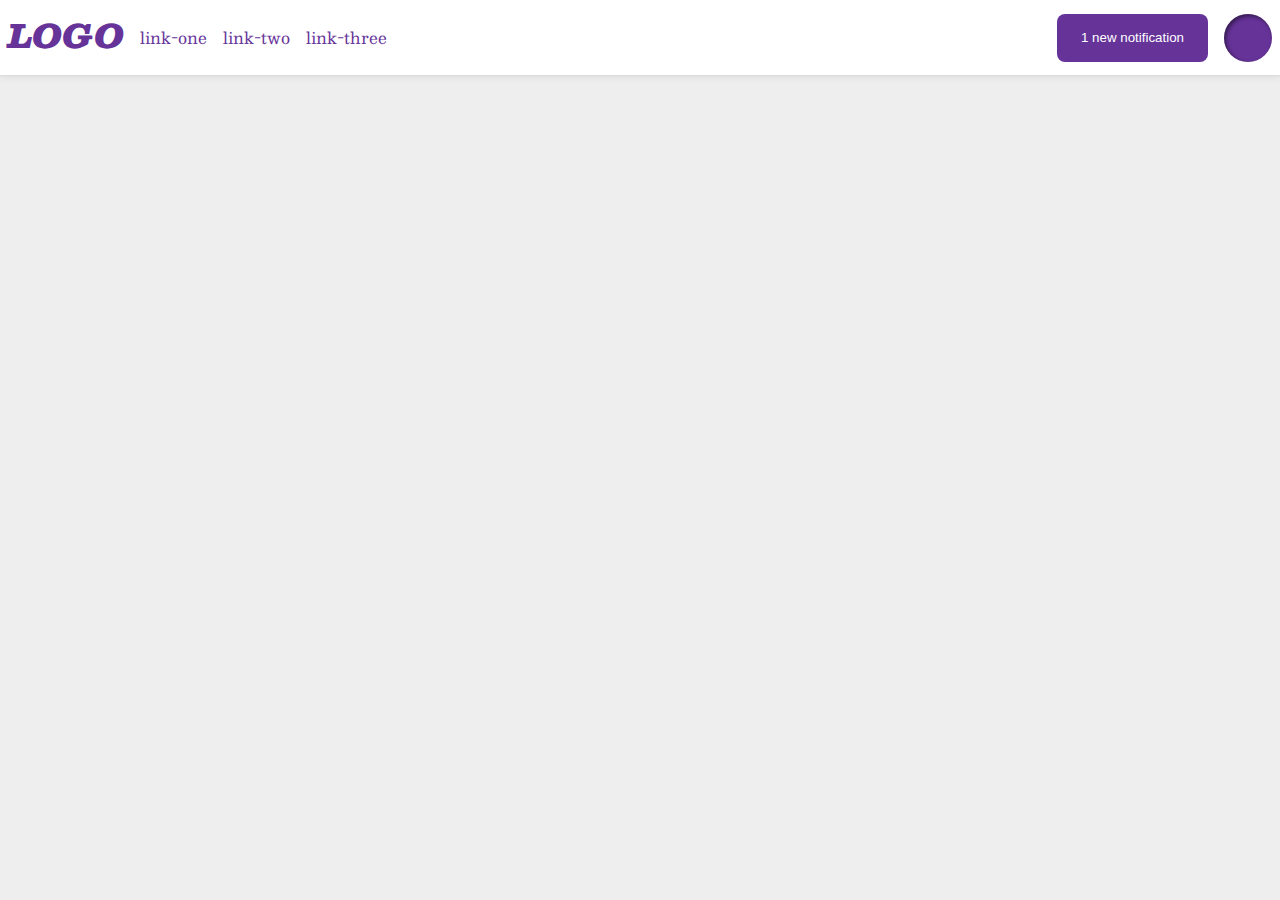
<file: flex/03-flex-header-2/index.html>
<!DOCTYPE html>
<html lang="en">
  <head>
    <meta charset="UTF-8">
    <meta http-equiv="X-UA-Compatible" content="IE=edge">
    <meta name="viewport" content="width=device-width, initial-scale=1.0">
    <title>Flex Header 2</title>
    <link rel="stylesheet" href="style.css">
  </head>
  <body>
    <div class="header">
      <div class="leftHeader">
        <div class="logo">
          LOGO
        </div>
        <ul class="links">
          <li><a href="google.com">link-one</a></li>
          <li><a href="google.com">link-two</a></li>
          <li><a href="google.com">link-three</a></li>
        </ul>
       </div>
    
      <div class="rightHeader">
        <button class="notifications">
          1 new notification
        </button>
        <div class="profile-image"></div>
      </div>
     </div>
  </body>
</html>
</file>
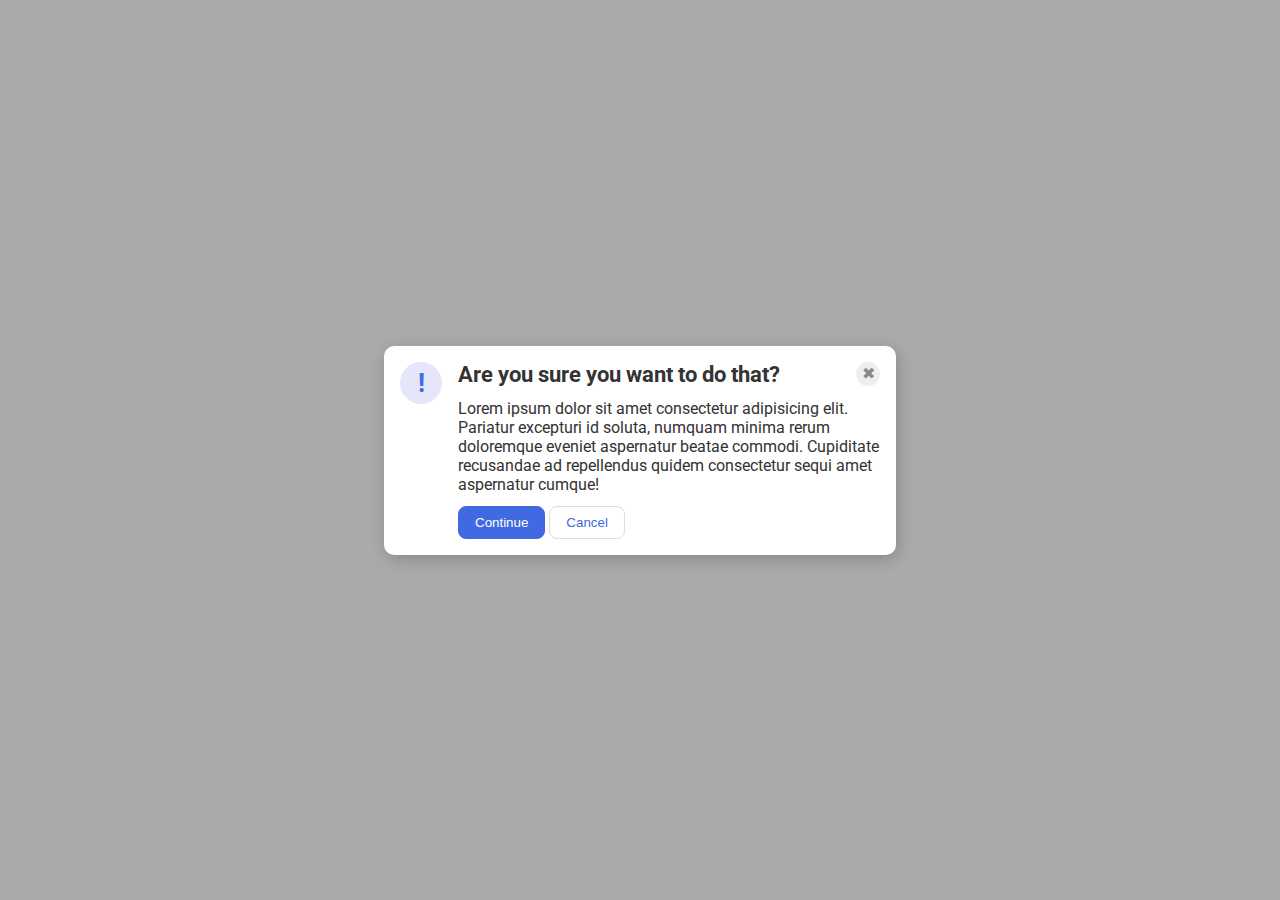
<file: flex/05-flex-modal/index.html>
<!DOCTYPE html>
<html lang="en">
  <head>
    <meta charset="UTF-8">
    <meta http-equiv="X-UA-Compatible" content="IE=edge">
    <meta name="viewport" content="width=device-width, initial-scale=1.0">
    <link rel="stylesheet" href="style.css">
    <title>Modal</title>
  </head>
  <body>
		<div class="modal">
      
			<div class="iconContainer">
				<div class="icon">!</div>
			</div>
      
			<div class="othersContainer">
				<div class="closeAndHeader">
					<div class="header">Are you sure you want to do that?</div>
					<div class="close-button">✖</div>
				</div>

				<div class="text">Lorem ipsum dolor sit amet consectetur adipisicing elit. Pariatur excepturi id soluta, numquam minima rerum doloremque eveniet aspernatur beatae commodi. Cupiditate recusandae ad repellendus quidem consectetur sequi amet aspernatur cumque!</div>

				<button class="continue">Continue</button>
				<button class="cancel">Cancel</button>
			</div>
    </div>
  </body>
</html>
</file>
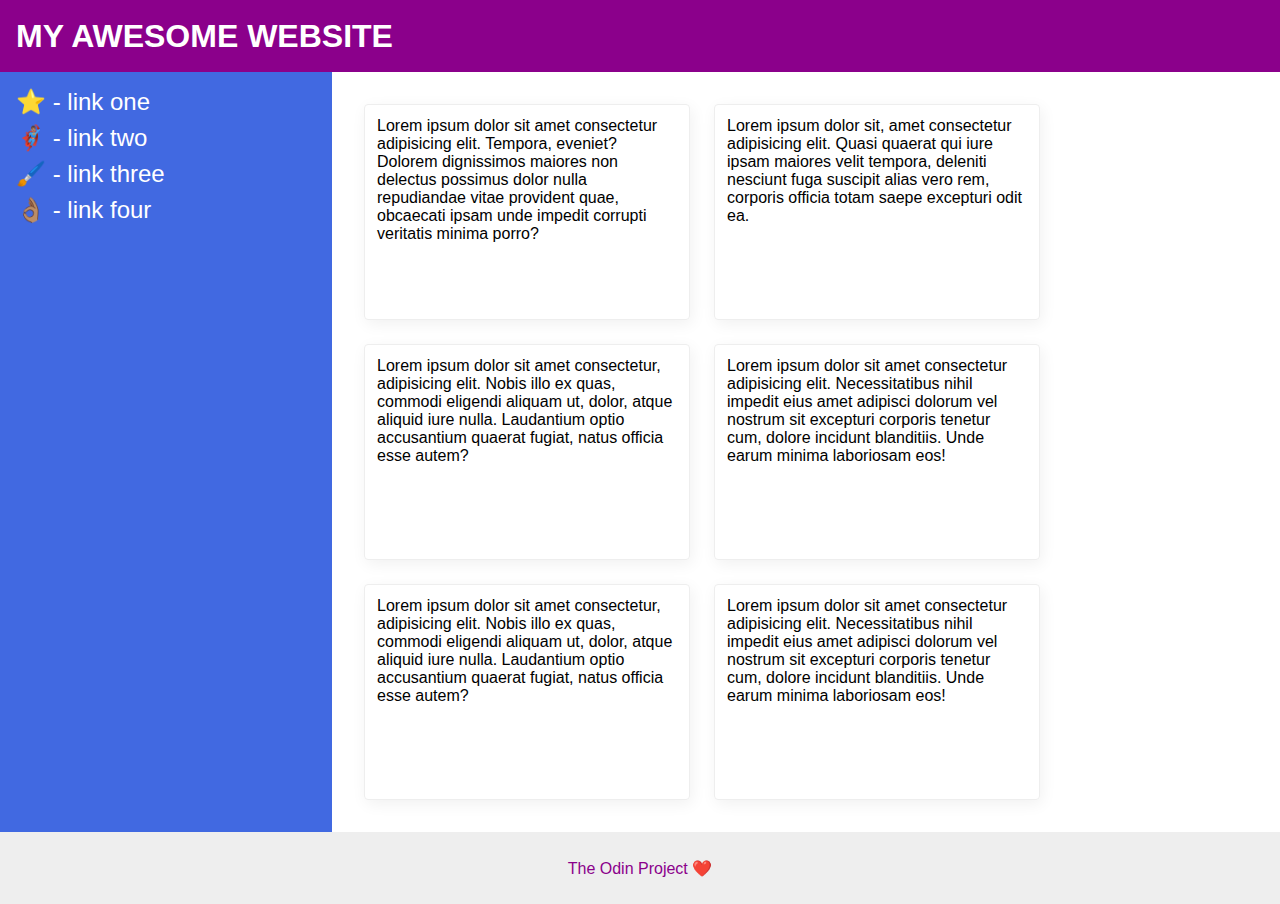
<file: flex/07-flex-layout-2/index.html>
<!DOCTYPE html>
<html lang="en">
  <head>
    <meta charset="UTF-8">
    <meta http-equiv="X-UA-Compatible" content="IE=edge">
    <meta name="viewport" content="width=device-width, initial-scale=1.0">
    <title>The Holy Grail</title>
    <link rel="stylesheet" href="style.css">
  </head>
  <body>
    <div class="header">
      MY AWESOME WEBSITE
    </div>
    <div class="sidebarAndCards">
      <div class="sidebar">
        <ul>
          <li><a href="#">⭐ - link one</a></li>
          <li><a href="#">🦸🏽‍♂️ - link two</a></li>
          <li><a href="#">🖌️ - link three</a></li>
          <li><a href="#">👌🏽 - link four</a></li>
        </ul>
      </div>

      <div class="cards">
        <div class="card">Lorem ipsum dolor sit amet consectetur adipisicing elit. Tempora, eveniet? Dolorem dignissimos maiores non delectus possimus dolor nulla repudiandae vitae provident quae, obcaecati ipsam unde impedit corrupti veritatis minima porro?</div>
        <div class="card">Lorem ipsum dolor sit, amet consectetur adipisicing elit. Quasi quaerat qui iure ipsam maiores velit tempora, deleniti nesciunt fuga suscipit alias vero rem, corporis officia totam saepe excepturi odit ea.</div>
        <div class="card">Lorem ipsum dolor sit amet consectetur, adipisicing elit. Nobis illo ex quas, commodi eligendi aliquam ut, dolor, atque aliquid iure nulla. Laudantium optio accusantium quaerat fugiat, natus officia esse autem?</div>
        <div class="card">Lorem ipsum dolor sit amet consectetur adipisicing elit. Necessitatibus nihil impedit eius amet adipisci dolorum vel nostrum sit excepturi corporis tenetur cum, dolore incidunt blanditiis. Unde earum minima laboriosam eos!</div>
        <div class="card">Lorem ipsum dolor sit amet consectetur, adipisicing elit. Nobis illo ex quas, commodi eligendi aliquam ut, dolor, atque aliquid iure nulla. Laudantium optio accusantium quaerat fugiat, natus officia esse autem?</div>
        <div class="card">Lorem ipsum dolor sit amet consectetur adipisicing elit. Necessitatibus nihil impedit eius amet adipisci dolorum vel nostrum sit excepturi corporis tenetur cum, dolore incidunt blanditiis. Unde earum minima laboriosam eos!</div>
      </div>  
    </div>
    
    <div class="footer">
      The Odin Project ❤️
    </div>
  </body>
</html>
</file>
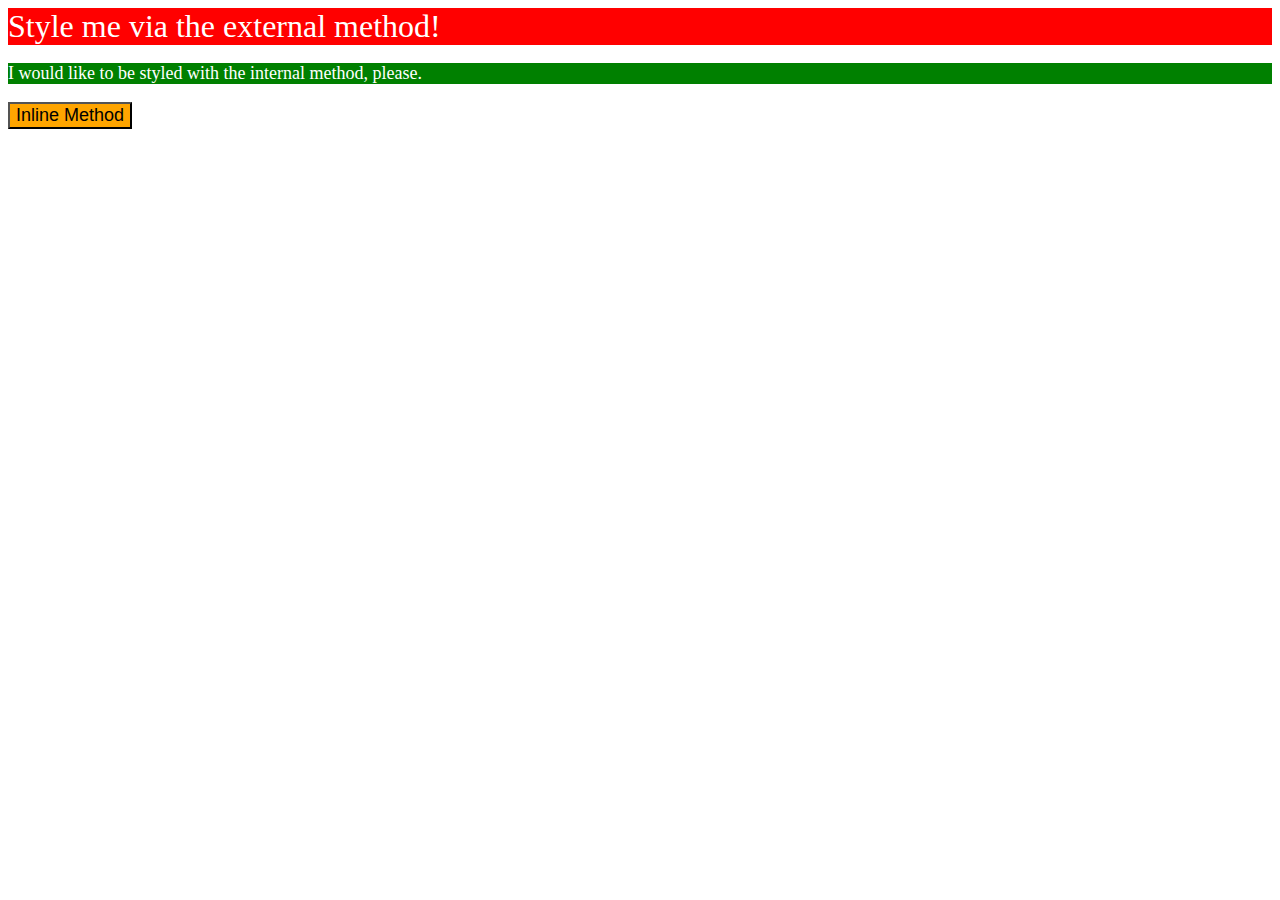
<file: foundations/01-css-methods/index.html>
<!DOCTYPE html>
<html lang="en">
  <head>
    <meta charset="UTF-8">
    <meta http-equiv="X-UA-Compatible" content="IE=edge">
    <meta name="viewport" content="width=device-width, initial-scale=1.0">
    <link rel="stylesheet" href="style.css">
    <title>Methods for Adding CSS</title>
    <style>
      p
      {
        background-color: green;
        color: white;
        font-size: 18px;
      }
    </style>
  </head>

  <body>
    <div>Style me via the external method!</div>
    <p>I would like to be styled with the internal method, please.</p>
    <button style="background-color: orange; font-size: 18px;">Inline Method</button>
  </body>
</html>
</file>
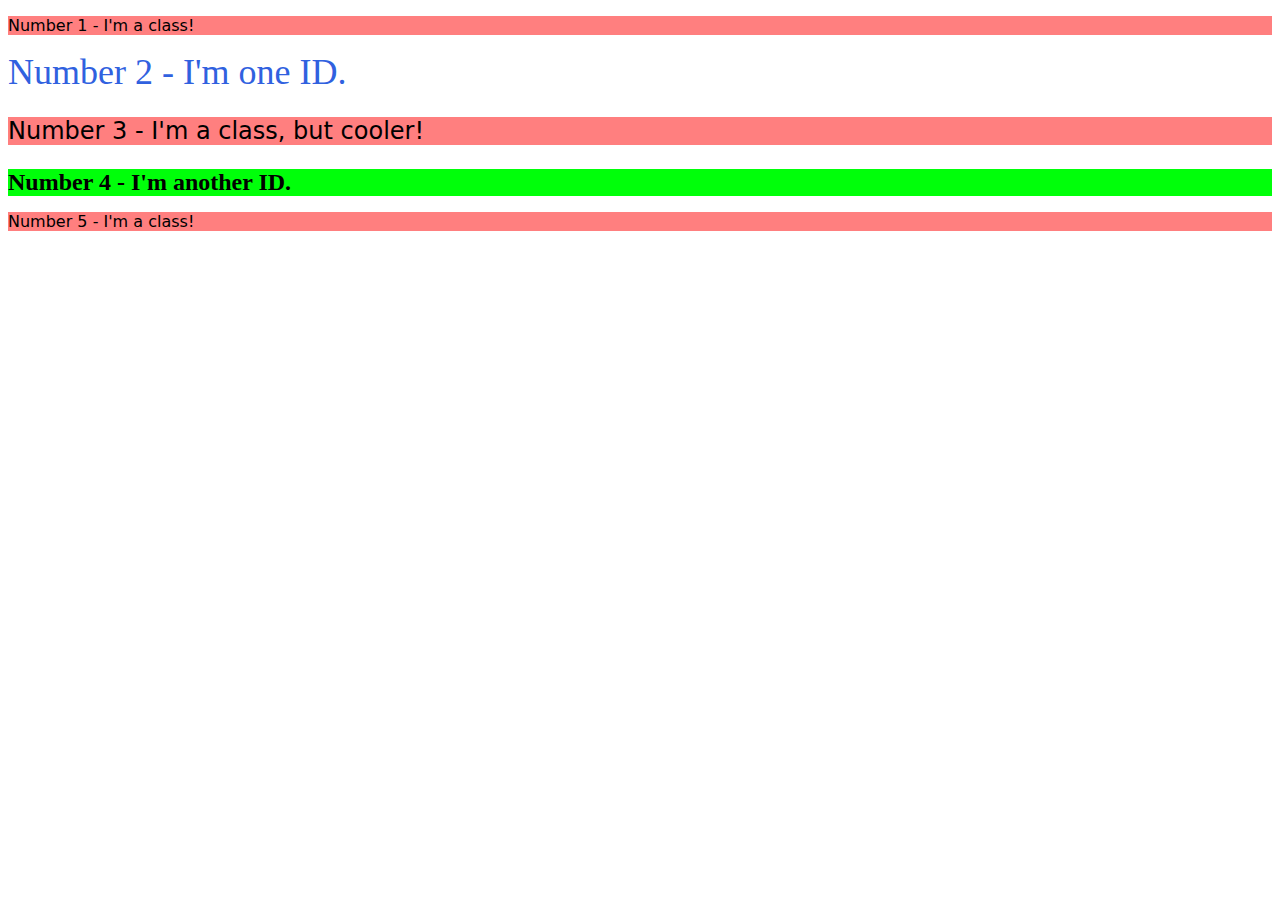
<file: foundations/02-class-id-selectors/index.html>
<!DOCTYPE html>
<html lang="en">
  <head>
    <meta charset="UTF-8">
    <meta http-equiv="X-UA-Compatible" content="IE=edge">
    <meta name="viewport" content="width=device-width, initial-scale=1.0">
    <title>Class and ID Selectors</title>
    <link rel="stylesheet" href="style.css">
  </head>
  <body>
    <p class="odd">Number 1 - I'm a class!</p>
    <div id="two">Number 2 - I'm one ID.</div>
    <p class="odd different"> Number 3 - I'm a class, but cooler!</p>
    <div id="four">Number 4 - I'm another ID.</div>
    <p class="odd">Number 5 - I'm a class!</p>
  </body>
</html>
</file>
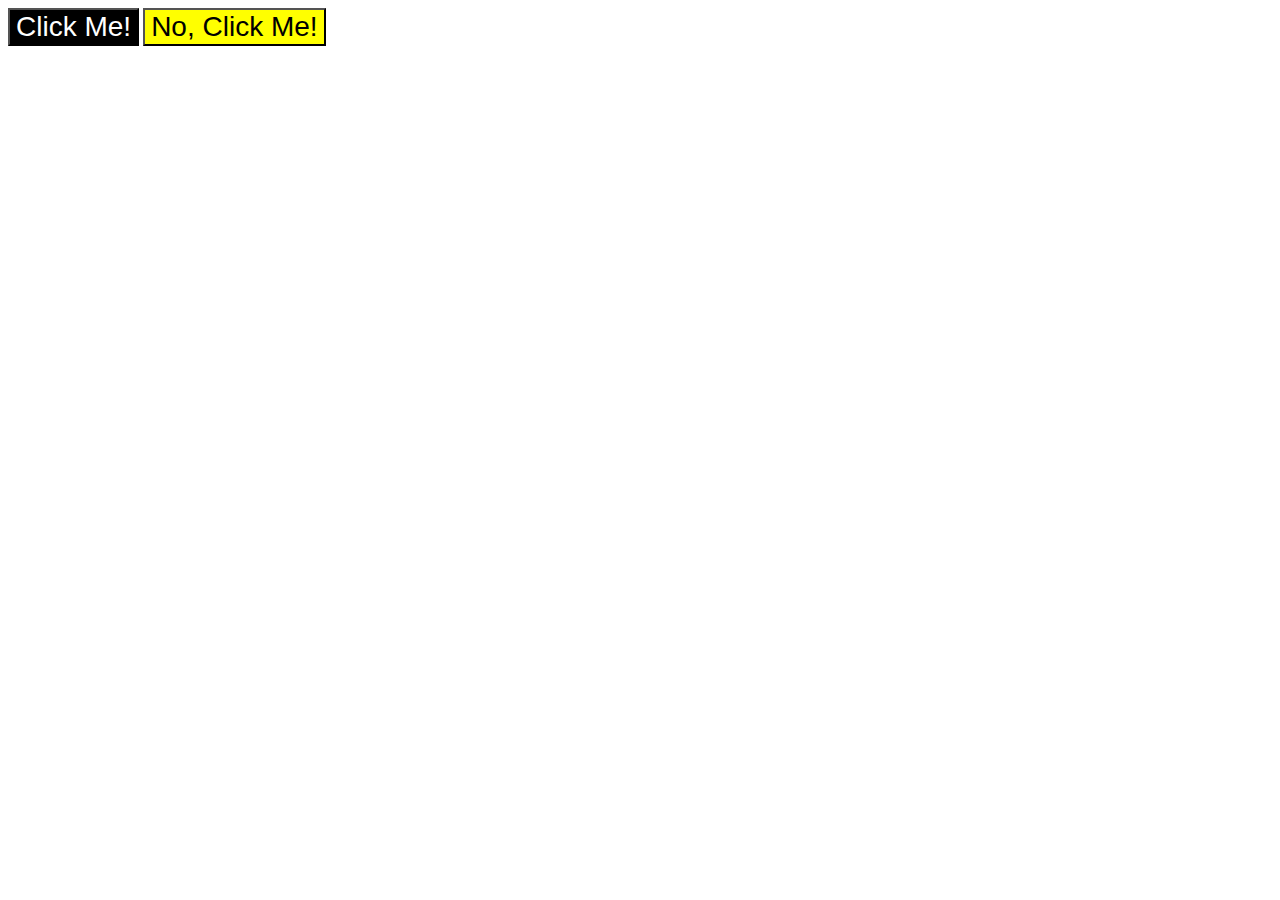
<file: foundations/03-grouping-selectors/index.html>
<!DOCTYPE html>
<html lang="en">
  <head>
    <meta charset="UTF-8">
    <meta http-equiv="X-UA-Compatible" content="IE=edge">
    <meta name="viewport" content="width=device-width, initial-scale=1.0">
    <title>Grouping Selectors</title>
    <link rel="stylesheet" href="style.css">
  </head>
  <body>
    <button class="button1">Click Me!</button>
    <button class="button2">No, Click Me!</button>
  </body>
</html>
</file>
<file: flex/03-flex-header-2/style.css>
/* this is some magical font-importing.  
you'll learn about it later. */
@import url('https://fonts.googleapis.com/css2?family=Besley:ital,wght@0,400;1,900&display=swap');

body {
  margin: 0;
  background: #eee;
  font-family: Besley, serif;
}

.header {
  background: white;
  border-bottom: 1px solid #ddd;
  box-shadow: 0 0 8px rgba(0,0,0,.1);
  display: flex;
  align-items: center;
  justify-content: space-between;
  padding: 8px;
}

.profile-image {
  background: rebeccapurple;
  box-shadow: inset 2px 2px 4px rgba(0,0,0,.5);
  border-radius: 50%;
  width: 48px;
  height: 48px;
}

.logo {
  color: rebeccapurple;
  font-size: 32px;
  font-weight: 900;
  font-style: italic;
}

button {
  border: none;
  border-radius: 8px;
  background: rebeccapurple;
  color: white;
  padding: 8px 24px;
}

a {
  /* this removes the line under our links */
  text-decoration: none;
  color: rebeccapurple;
}

ul {
  list-style-type: none;
  display: flex;
  gap: 16px;
  padding: 0; 
}

.leftHeader, 
.rightHeader {
  display: flex;
  gap: 16px;
}
</file>
<file: flex/05-flex-modal/style.css>
@import url('https://fonts.googleapis.com/css2?family=Roboto:wght@400;700&display=swap');

html, body {
  height: 100%;
}

* {
  border: 0px solid green;
}

body {
  font-family: Roboto, sans-serif;
  margin: 0;
  background: #aaa;
  color: #333;
  /* I'll give you this one for free lol */
  display: flex;
  align-items: center;
  justify-content: center;
}

.modal {
  background: white;
  width: 480px;
  border-radius: 10px;
  box-shadow: 2px 4px 16px rgba(0,0,0,.2);
  padding: 16px;
  display: flex;
  flex-direction: row;
  align-items: top;
	gap: 16px;
}

.itemsContainer { 
  display: flex;
}

.closeAndHeader {
	display: flex;
	justify-content: space-between;
}

.header {
	font-size: 22px;
	font-weight: bolder;
	margin-bottom: 12px;
}

.text {
	margin-bottom: 12px;
}

.icon {
  color: royalblue;
  font-size: 26px;
  font-weight: 700;
  background: lavender;
  width: 42px;
  height: 42px;
  border-radius: 50%;
  display: flex;
  align-items: center;
  justify-content: center;
}

.close-button {
  background: #eee;
  border-radius: 50%;
  color: #888;
  font-weight: 400;
  font-size: 16px;
  height: 24px;
  width: 24px;
  display: flex;
  align-items: center;
  justify-content: center;
}

button {
  padding: 8px 16px;
  border-radius: 8px;
}

button.continue {
  background: royalblue;
  border: 1px solid royalblue;
  color: white;
}

button.cancel {
  background: white;
  border: 1px solid #ddd;
  color: royalblue;
}
</file>
<file: flex/07-flex-layout-2/style.css>
body {
  font-family: -apple-system, BlinkMacSystemFont, 'Segoe UI', Roboto, Oxygen, Ubuntu, Cantarell, 'Open Sans', 'Helvetica Neue', sans-serif;
  margin: 0;
  min-height: 100vh;
  display: flex;
  flex-direction: column;
}

.header {
  height: 72px;
  background: darkmagenta;
  color: white;
  display: flex;
  align-items: center;
  font-weight: 900;
  font-size: 32px;
  padding-left: 16px;
}

.footer {
  height: 72px;
  background: #eee;
  color: darkmagenta;
  display: flex;
  justify-content: center;
  align-items: center;
}

.sidebarAndCards {
  /* */
  display: flex;
  flex: 1;
}

.sidebar {
  width: 300px;
  min-width: 300px;
  background: royalblue;
  padding: 16px;
  flex: 1;
}

a {
  font-size: 24px;
  color: white;
  text-decoration: none;
}

li {
  list-style-type: none;
  margin-bottom: 8px;
}

ul {
  padding: 0;
  margin: 0;
}

.cards {
  /* container */
  display: flex;
  flex-wrap: wrap;
  padding: 32px;
  gap: 24px;
}

.card {
  border: 1px solid #eee;
  box-shadow: 2px 4px 16px rgba(0,0,0,.06);
  border-radius: 4px;
  width: 300px;
  height: 190px;
  padding: 12px;
}
</file>
<file: foundations/01-css-methods/style.css>
div
{
    background-color: red;
    color: white;
    font-size: 32px;
}
</file>
<file: foundations/02-class-id-selectors/style.css>
.odd {
    background-color: #FF7F7F;
    font-family: Verdana, "DejaVu Sans", sans-serif;
}

#two {
    color: hsl(223, 73%, 53%);
    font-size: 36px;
}

.different {
    font-size: 24px;
}

#four {
    background-color: rgba(0, 255, 10, 255);
    font-weight: bold;
    font-size: 24px;
}
</file>
<file: foundations/03-grouping-selectors/style.css>
.button1, .button2 {
    font-size: 28px;
    font-family: Helvetica, 'Times New Roman', sans-serif;
}

.button1 {
     background-color: rgb(0, 0, 0);
     color: white;
}

.button2 {
    background-color: yellow;
}
</file>
